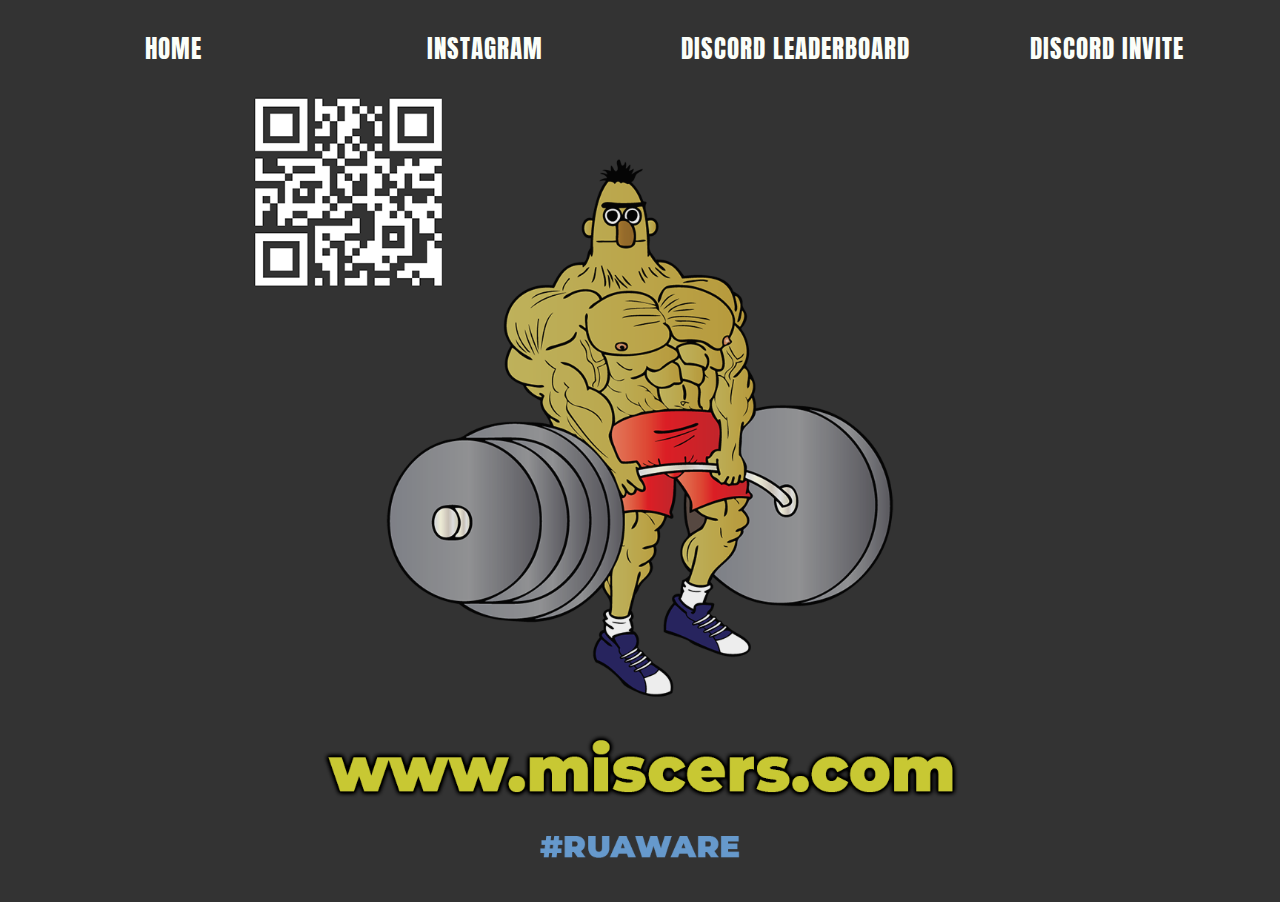
<file: index.html>
<!DOCTYPE html>
<html lang="en">
  <head>
    <!-- Global site tag (gtag.js) - Google Analytics -->
<script async src="https://www.googletagmanager.com/gtag/js?id=UA-144570418-1"></script>
<script>
  window.dataLayer = window.dataLayer || [];
  function gtag(){dataLayer.push(arguments);}
  gtag('js', new Date());

  gtag('config', 'UA-144570418-1');
</script>
    <title>R U AWARE?</title>
    <meta charset="UTF-8">
    <link rel="shortcut icon" type="image/x-icon" href="favicon.ico" />
    <meta name="viewport" content="width=device-width, initial-scale=1.0">
    <link href="https://fonts.googleapis.com/css?family=Exo:900|Press+Start+2P&display=swap" rel="stylesheet">
    <link rel="stylesheet" href="style.css">
    <link rel="preconnect" href="https://fonts.gstatic.com">
    <link href="https://fonts.googleapis.com/css2?family=Anton&display=swap" rel="stylesheet">
  </head>

<div class="topnav">
  <a href="https://www.miscers.com">HOME</a>
  <a href="https://www.instagram.com/miscers/" target="_blank">INSTAGRAM</a>
  <a href="https://mee6.xyz/misc" target="_blank">DISCORD LEADERBOARD</a>
  <a href="https://discord.gg/uSk8jNj">DISCORD INVITE</a>
</div>
<body>
<img id src="/images/MiscerLogo.png" alt="miscers logo" class="responsive">
</body>
</html>
</file>
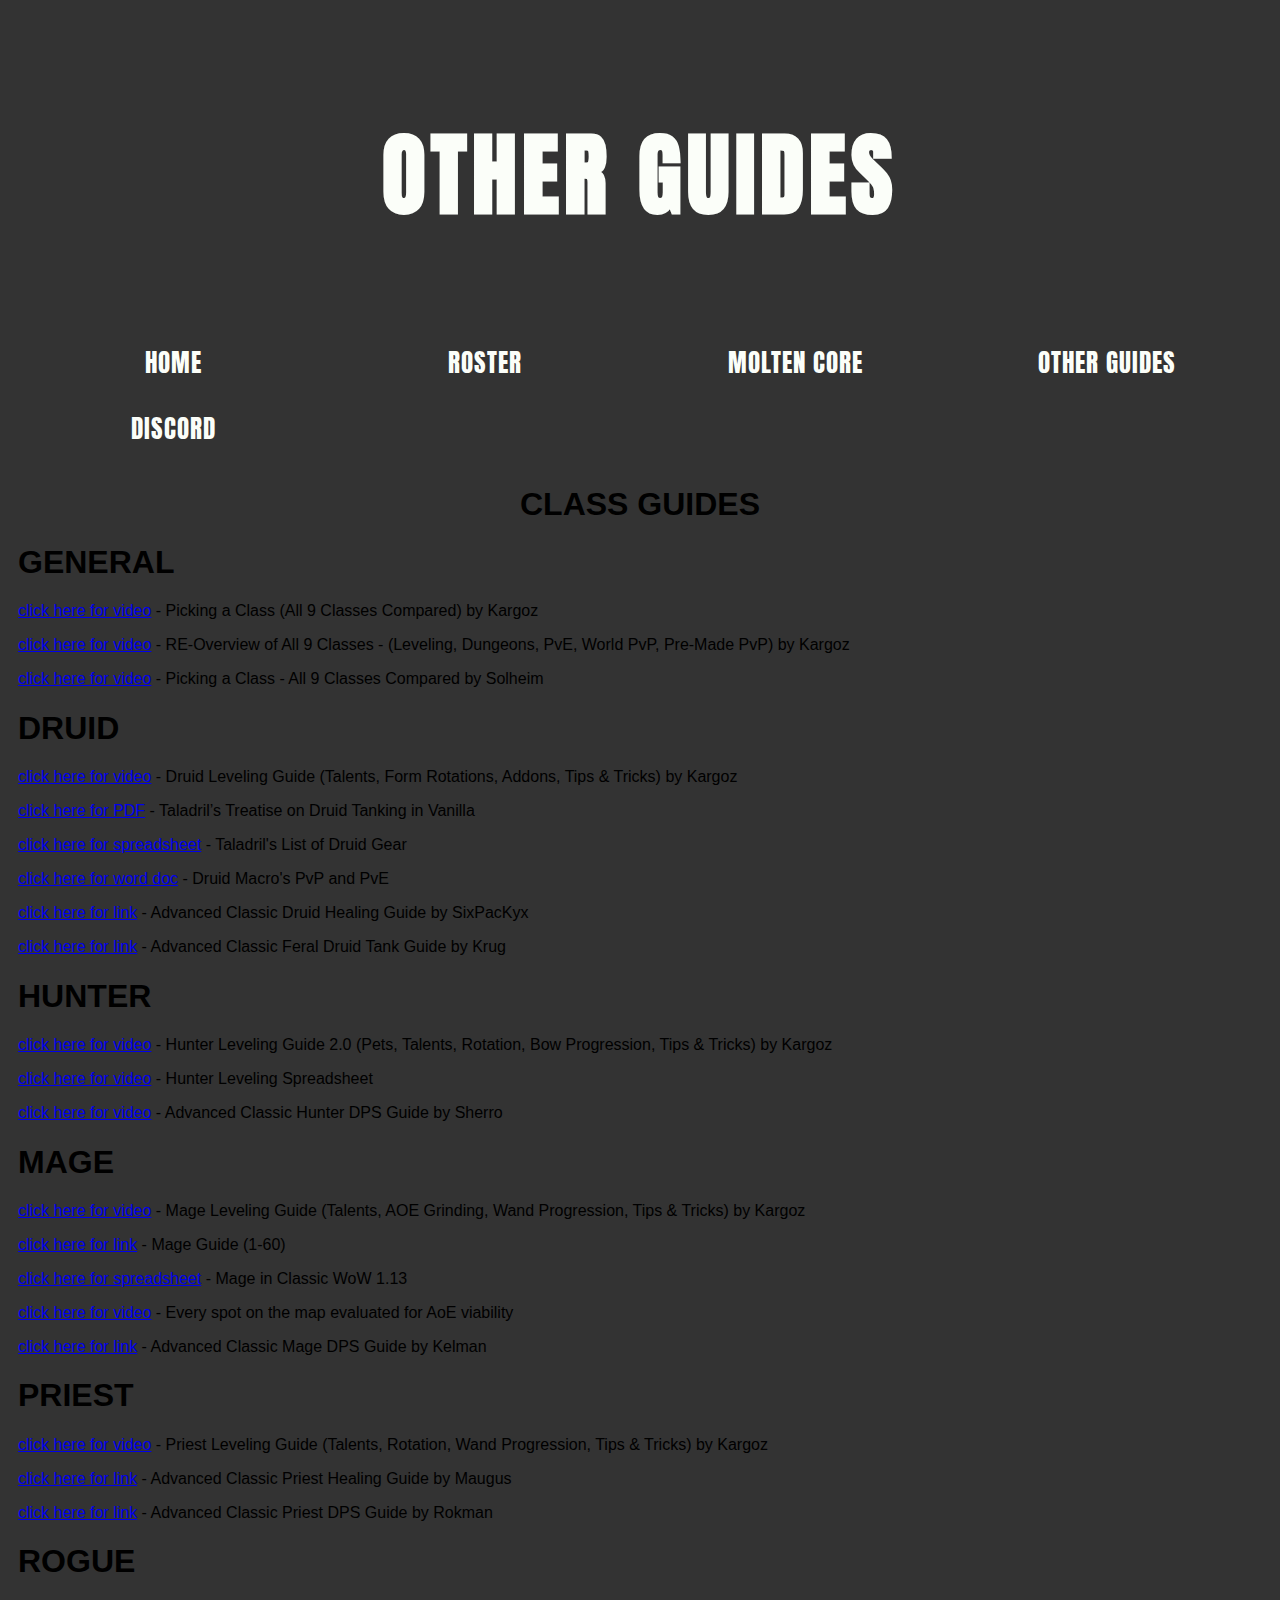
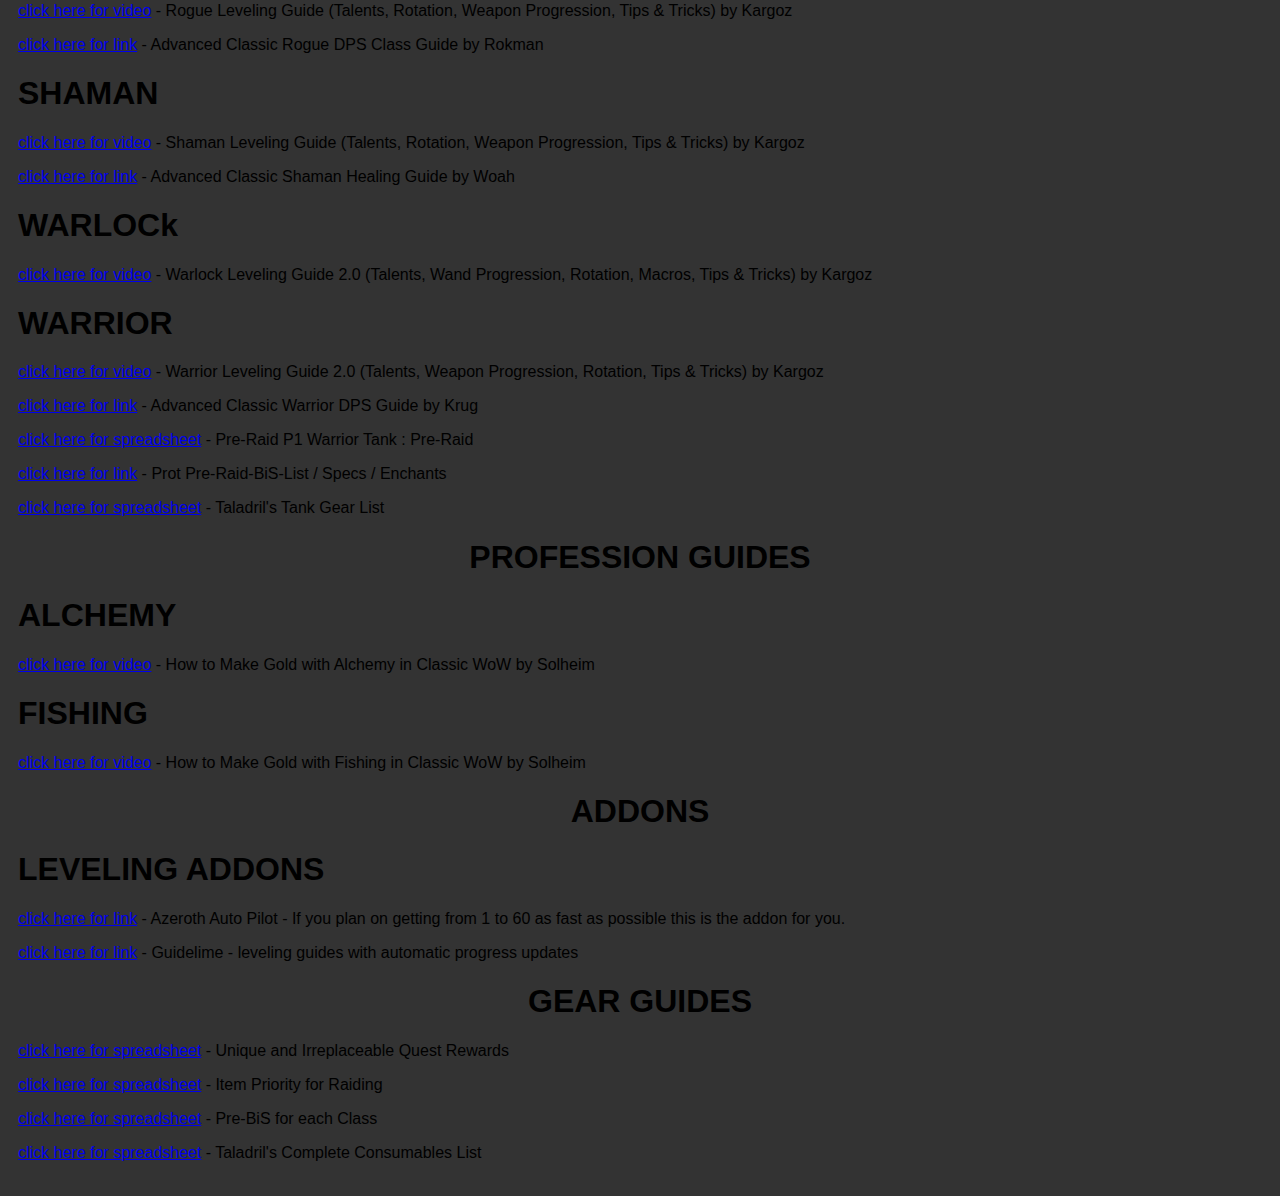
<file: otherguides.html>
<!DOCTYPE html>
<html lang="en">
  <head>
    <!-- Global site tag (gtag.js) - Google Analytics -->
<script async src="https://www.googletagmanager.com/gtag/js?id=UA-144570418-1"></script>
<script>
  window.dataLayer = window.dataLayer || [];
  function gtag(){dataLayer.push(arguments);}
  gtag('js', new Date());

  gtag('config', 'UA-144570418-1');
</script>

    <title>R U AWARE?</title>
    <meta charset="UTF-8">
    <link rel="shortcut icon" type="image/x-icon" href="favicon.ico" />
    <meta name="viewport" content="width=device-width, initial-scale=1.0">
    <link href="https://fonts.googleapis.com/css?family=Anton|Noto+Sans+KR&display=swap" rel="stylesheet">
    <link href="https://fonts.googleapis.com/css?family=Exo:900|Press+Start+2P&display=swap" rel="stylesheet">
    <link rel="stylesheet" href="style.css">
    <script>var whTooltips = {colorLinks: true, iconizeLinks: true, renameLinks: true};</script>
    <script src="https://wow.zamimg.com/widgets/power.js"></script>
  </head>
  <body>
    <div class="header">
      <h1 style="font-size:7vw;">OTHER GUIDES</h1>
    </div>
    <div class="topnav">
      <a href="http://www.miscers.com/home">HOME</a>
      <a href="http://www.miscers.com/roster" target="_blank">ROSTER</a>
      <a href="http://www.miscers.com/moltencore">MOLTEN CORE</a>
      <a href="http://www.miscers.com/otherguides">OTHER GUIDES</a>
      <a href="https://discord.gg/uSk8jNj" target="_blank">DISCORD</a>
    </div>
    <div class="raidguides">
      <div class="leftguide">
        <div class="columnhead"><h1 style="text-align: center">CLASS GUIDES</h1></div>
        <div class="otherguides">
          <h1>GENERAL</h1>
          <p><a href="https://www.youtube.com/watch?v=U0OMrgWBNK4" target="_blank">click here for video</a> - Picking a Class (All 9 Classes Compared) by Kargoz</p>
          <p><a href="https://www.youtube.com/watch?v=qCPEjQJxb3M&t=1629s" target="_blank">click here for video</a> - RE-Overview of All 9 Classes - (Leveling, Dungeons, PvE, World PvP, Pre-Made PvP) by Kargoz</p>
          <p><a href="https://www.youtube.com/watch?v=KnvPcvc379o" target="_blank">click here for video</a> - Picking a Class - All 9 Classes Compared by Solheim</p>
          <h1>DRUID</h1>
          <p><a href="https://www.youtube.com/watch?v=UNHSOBkCYBk" target="_blank">click here for video</a> - Druid Leveling Guide (Talents, Form Rotations, Addons, Tips & Tricks) by Kargoz</p>
          <p><a href="https://drive.google.com/file/d/1VxUNJhWRe7QoJb7WOOZh49oryiqtfj8B/view" target="_blank">click here for PDF</a> - Taladril’s Treatise on Druid Tanking in Vanilla</p>
          <p><a href="https://docs.google.com/spreadsheets/u/1/d/1wGBasFY8fFGpBtiD1TAUBB99wxboCSVh5MW_6b_z0oU/pubhtml#" target="_blank">click here for spreadsheet</a> - Taladril's List of Druid Gear</p>
          <p><a href="https://docs.google.com/document/d/1G0KYU9DKy_WR34PfpSgKc2wOnugncRbd8CLlyfJSN1s/edit" target="_blank">click here for word doc</a> - Druid Macro's PvP and PvE</p>
          <p><a href="https://classic.wowhead.com/news=293906/advanced-classic-druid-healing-guide-by-sixpackyx" target="_blank">click here for link</a> - Advanced Classic Druid Healing Guide by SixPacKyx</p>
          <p><a href="https://classic.wowhead.com/news=292483/advanced-classic-feral-druid-tank-guide-by-krug" target="_blank">click here for link</a> - Advanced Classic Feral Druid Tank Guide by Krug</p>
          <h1>HUNTER</h1>
          <p><a href="https://www.youtube.com/watch?v=gKx3qqbdMfY&t=14s" target="_blank">click here for video</a> - Hunter Leveling Guide 2.0 (Pets, Talents, Rotation, Bow Progression, Tips & Tricks) by Kargoz</p>
          <p><a href="https://docs.google.com/spreadsheets/d/1DKl7jL4HJ2hAQ7iHAzEMs_6uqTFYpruh6m6VAmA9cZk" target="_blank">click here for video</a> - Hunter Leveling Spreadsheet</p>
          <p><a href="https://www.wowhead.com/news=292800/advanced-classic-hunter-dps-guide-by-sherro" target="_blank">click here for video</a> - Advanced Classic Hunter DPS Guide by Sherro</p>
          <h1>MAGE</h1>
          <p><a href="https://www.youtube.com/watch?v=Wi-7oKvOM4c&t=81s" target="_blank">click here for video</a> - Mage Leveling Guide (Talents, AOE Grinding, Wand Progression, Tips & Tricks) by Kargoz</p>
          <p><a href="https://legacy-wow.com/vanilla-mage-guide/" target="_blank">click here for link</a> - Mage Guide (1-60)</p>
          <p><a href="https://docs.google.com/spreadsheets/d/1uCXQni8Ndf0RuKfgNUlQ_jzfKIYmsCVuYXS_P3OaKUY/edit?rm=minimal#gid=1879540205" target="_blank">click here for spreadsheet</a> - Mage in Classic WoW 1.13</p>
          <p><a href="https://www.wowclassicaoe.com/" target="_blank">click here for video</a> - Every spot on the map evaluated for AoE viability</p>
          <p><a href="https://classic.wowhead.com/news=293501/advanced-classic-mage-dps-guide-by-kelman" target="_blank">click here for link</a> - Advanced Classic Mage DPS Guide by Kelman</p>
          <h1>PRIEST</h1>
          <p><a href="https://www.youtube.com/watch?v=_CLytIpJniY" target="_blank">click here for video</a> - Priest Leveling Guide (Talents, Rotation, Wand Progression, Tips & Tricks) by Kargoz</p>
          <p><a href="https://classic.wowhead.com/news=293846/advanced-classic-priest-healing-guide-by-maugus" target="_blank">click here for link</a> - Advanced Classic Priest Healing Guide by Maugus</p>
          <p><a href="https://classic.wowhead.com/news=293952/advanced-classic-priest-dps-guide-by-rokman" target="_blank">click here for link</a> - Advanced Classic Priest DPS Guide by Rokman</p>
          <h1>ROGUE</h1>
          <p><a href="https://www.youtube.com/watch?v=AkawrueQYXU&t=765s" target="_blank">click here for video</a> - Rogue Leveling Guide (Talents, Rotation, Weapon Progression, Tips & Tricks) by Kargoz</p>
          <p><a href="https://classic.wowhead.com/news=292212/advanced-classic-rogue-dps-class-guide-by-rokman" target="_blank">click here for link</a> - Advanced Classic Rogue DPS Class Guide by Rokman</p>
          <h1>SHAMAN</h1>
          <p><a href="https://www.youtube.com/watch?v=hhJ78qfgrK4&t=13s" target="_blank">click here for video</a> - Shaman Leveling Guide (Talents, Rotation, Weapon Progression, Tips & Tricks) by Kargoz</p>
          <p><a href="https://classic.wowhead.com/news=293743/advanced-classic-shaman-healing-guide-by-woah" target="_blank">click here for link</a> - Advanced Classic Shaman Healing Guide by Woah</p>
          <h1>WARLOCk</h1>
          <p><a href="https://www.youtube.com/watch?v=zyLGKxlSsns&t=37s" target="_blank">click here for video</a> - Warlock Leveling Guide 2.0 (Talents, Wand Progression, Rotation, Macros, Tips & Tricks) by Kargoz</p>
          <h1>WARRIOR</h1>
          <p><a href="https://www.youtube.com/watch?v=gtxX1WQILnM" target="_blank">click here for video</a> - Warrior Leveling Guide 2.0 (Talents, Weapon Progression, Rotation, Tips & Tricks) by Kargoz</p>
          <p><a href="https://classic.wowhead.com/news=292304/advanced-classic-warrior-dps-guide-by-krug" target="_blank">click here for link</a> - Advanced Classic Warrior DPS Guide by Krug</p>
          <p><a href="https://docs.google.com/spreadsheets/d/e/2PACX-1vSbeJdJLPrY8TGj0KcP1i1h1QRNXfMpTfHgVg01BVPeoqjo8DniK-wLgZq4ZR7bbsVGxNl5elXeib67/pubhtml" target="_blank">click here for spreadsheet</a> - Pre-Raid P1 Warrior Tank : Pre-Raid</p>
          <p><a href="https://forum.elysium-project.org/topic/23100-guide-prot-pre-raid-bis-list-specs-enchantsupdated-to-patch-18/" target="_blank">click here for link</a> - Prot Pre-Raid-BiS-List / Specs / Enchants</p>
          <p><a href="https://docs.google.com/spreadsheets/d/e/2PACX-1vS8tQpCaT_vaVnEejSjovH_5WQNJuaeuJX3Ne4FFSzD5E_JqwdsESe3QG7NCWZ37aoUDxSxg4jVlxv_/pubhtml#" target="_blank">click here for spreadsheet</a> - Taladril's Tank Gear List</p>
        </div>
      <div class="columnhead"><h1 style="text-align: center">PROFESSION GUIDES</h1></div>
      <div class="otherguides">
        <h1>ALCHEMY</h1>
        <p><a href="https://youtu.be/FyKFF5eGUyM" target="_blank">click here for video</a> - How to Make Gold with Alchemy in Classic WoW by Solheim</p>
        <h1>FISHING</h1>
        <p><a href="https://youtu.be/g-xznULPwlM" target="_blank">click here for video</a> - How to Make Gold with Fishing in Classic WoW by Solheim</p>
      </div>
    </div>
    <div class="rightguide">
      <div class="columnhead"><h1 style="text-align: center">ADDONS</h1></div>
      <div class="otherguides">
        <h1>LEVELING ADDONS</h1>
        <p><a href="https://www.curseforge.com/wow/addons/azeroth-auto-pilot-classic" target="_blank">click here for link</a> - Azeroth Auto Pilot - If you plan on getting from 1 to 60 as fast as possible this is the addon for you.</p>
          <p><a href="https://github.com/max-ri/Guidelime/" target="_blank">click here for link</a> - Guidelime - leveling guides with automatic progress updates</p>
      </div>
      <div class="columnhead"><h1 style="text-align: center">GEAR GUIDES</h1></div>
      <div class="otherguides">
        <p><a href="https://docs.google.com/document/d/1TpZA5byhhbVcaNr_USzUQsBnWg4vFHbIYtDn83HK9rM/edit" target="_blank">click here for spreadsheet</a> - Unique and Irreplaceable Quest Rewards</p>
        <p><a href="https://docs.google.com/spreadsheets/d/1wbmbmRTGqDUf8qnjqopMfDMojZAvVet2AnR5uk2pBho/htmlview#gid=0" target="_blank">click here for spreadsheet</a> - Item Priority for Raiding</p>
        <p><a href="https://docs.google.com/spreadsheets/d/1AZ0HXXwD0uVJO8APf7H4OUTN9SDMUkLecQT4o5ao5pQ/edit?copiedFromTrash#gid=882561753" target="_blank">click here for spreadsheet</a> - Pre-BiS for each Class</p>
        <p><a href="https://docs.google.com/spreadsheets/d/1MsDWgYDIcPE_5nX6pRbea-hW9JQjYikfCDWk16l5V-8/pubhtml#" target="_blank">click here for spreadsheet</a> - Taladril's Complete Consumables List</p>
      </div>
    </div>
    </div>
  </body>
</html>
</file>
<file: style.css>
* {
    box-sizing: border-box;
    }

    body {
    font-family: Arial;
    padding: 10px;
    background: #333333;
    }

    .header {
    padding: 30px;
    text-align: center;
    font-family: 'Anton', sans-serif;
    letter-spacing: 5px;
    }

    .header h1 {
    font-size: 100px;
    color: #fbfef9;
    }

    .responsive {
    width: 100%;
    max-width: 800px;
    height: auto;
    display: block;
    margin-left: auto;
    margin-right: auto;
    }

    .topnav {
        width: 100%;
        overflow: auto;
        top: 0;
      }

    .topnav a {
        float: left;
        padding: 12px;
        color:#fbfef9;
        text-decoration: none;
        font-family: 'Anton', sans-serif;
        font-size: 25px;
        letter-spacing: 1px;
        width: 25%;
        text-align: center;
        margin-bottom: 5px;
      }

    .topnav a:hover {
        background-color: #C8C833;
        color: #463f3a;
        border-radius: 5px;
    }


    @media screen and (max-width: 800px) {
      .columnleft, .columnright, .columnmiddle, .guide1, .guide2, .raidpic, .raidvideo, .raidguidetext, .leftguide, .rightguide, .guildleft, .guildright {
        width: 100%;
          }
      .img2 {
        display: none;
        }
      .card {
        text-align: center;
        }
      .topnav {
        position: static;
        }
      .videobox1 {
        width: 100%;
        }
      .videobox2 {
        width: 100%;
        }
      .raidguides {
        text-align: left;
      }
      .raidvideo {
        text-align: left;
      }
      }


    @media screen and (max-width: 400px) {
    .topnav a {
      float: none;
      width: 100%;
      }
    }

@media screen and (max-width: 500px) {
    .topnav a {
      float: none;
      display: block;
      width: 100%;
      text-align: center;
      }
    }

@media (max-width: 650px) {

  .header h1 img {
        height:75%;
        width:75%;
   }
  }
</file>
